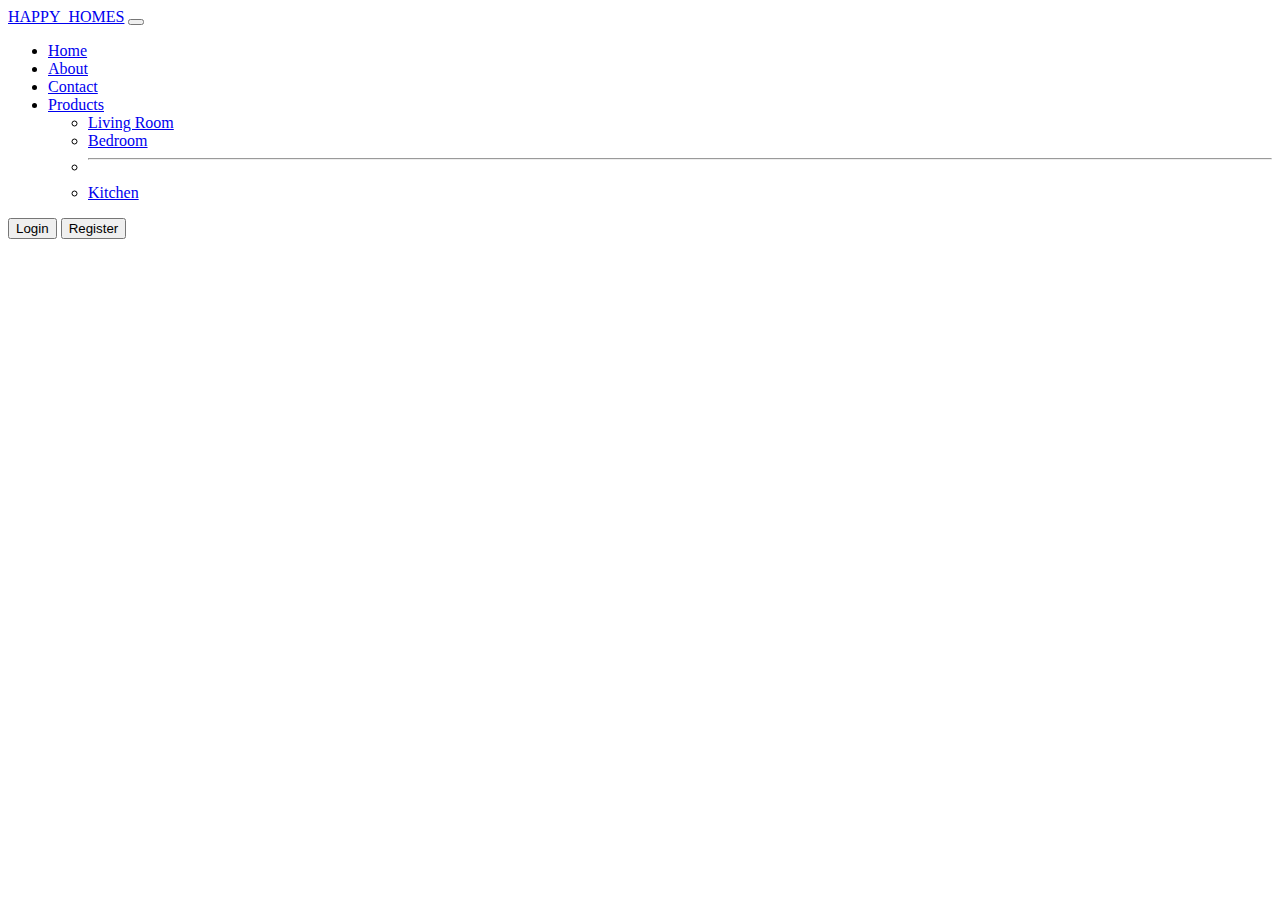
<file: index.html>
<!DOCTYPE html>
<html lang="en">
<head>
    <meta charset="UTF-8">
    <meta http-equiv="X-UA-Compatible" content="IE=edge">
    <meta name="viewport" content="width=device-width, initial-scale=1.0">
    <title>Document</title>
    <link href="https://cdn.jsdelivr.net/npm/bootstrap@5.3.0-alpha1/dist/css/bootstrap.min.css" rel="stylesheet" integrity="sha384-GLhlTQ8iRABdZLl6O3oVMWSktQOp6b7In1Zl3/Jr59b6EGGoI1aFkw7cmDA6j6gD" crossorigin="anonymous">
    <link rel="stylesheet" href="style.css">
</head>
<body>
    <nav class="navbar navbar-expand-lg bg-body-tertiary bg-dark" data-bs-theme="dark">
  <div class="container-fluid">
    <a class="navbar-brand" href="#">HAPPY_HOMES</a>
    <button class="navbar-toggler" type="button" data-bs-toggle="collapse" data-bs-target="#navbarSupportedContent" aria-controls="navbarSupportedContent" aria-expanded="false" aria-label="Toggle navigation">
      <span class="navbar-toggler-icon"></span>
    </button>
    <div class="collapse navbar-collapse" id="navbarSupportedContent">
      <ul class="navbar-nav me-auto mb-2 mb-lg-0">
        <li class="nav-item">
          <a class="nav-link active" aria-current="page" href="index.html">Home</a>
        </li>
        <li class="nav-item">
          <a class="nav-link" href="about.html">About</a>
        </li>
        <li class="nav-item">
            <a class="nav-link" href="contact.html">Contact</a>
          </li>
          
        <li class="nav-item dropdown">
          <a class="nav-link dropdown-toggle" href="#" role="button" data-bs-toggle="dropdown" aria-expanded="false">
            Products
          </a>
          <ul class="dropdown-menu">
            <li><a class="dropdown-item" href="living.html">Living Room</a></li>
            <li><a class="dropdown-item" href="bedroom.html">Bedroom</a></li>
            <li><hr class="dropdown-divider"></li>
            <li><a class="dropdown-item" href="kitchen.html">Kitchen</a></li>
          </ul>
        </li>
        
      </ul>
      <form class="d-flex" role="search">
        <button class="btn btn-outline-light mx-2" onclick="login.html">Login</button>
        <button class="btn btn-outline-light mx-4">Register</button>
      </form>
    </div>
  </div>
</nav>
<div class="body">
<div class="wel">
<h1>Hii!!</h1><br>
<h2>Welcome to HAPPY_HOMES!!</h2><br>
<h3>All that you need for a happy living is a happy home!<br>And we will help you build your dream house</h3>
</div>
</div>
    <script src="https://cdn.jsdelivr.net/npm/@popperjs/core@2.11.6/dist/umd/popper.min.js" integrity="sha384-oBqDVmMz9ATKxIep9tiCxS/Z9fNfEXiDAYTujMAeBAsjFuCZSmKbSSUnQlmh/jp3" crossorigin="anonymous"></script>
<script src="https://cdn.jsdelivr.net/npm/bootstrap@5.3.0-alpha1/dist/js/bootstrap.min.js" integrity="sha384-mQ93GR66B00ZXjt0YO5KlohRA5SY2XofN4zfuZxLkoj1gXtW8ANNCe9d5Y3eG5eD" crossorigin="anonymous"></script>
</body>
</html>
</file>
<file: style.css>
body{
    

    font-family: cursive;
    background-image: url("https://img.freepik.com/premium-photo/modern-home-decoration-mock-up-furniture-interior-design-minimal-living-room-black-wall-texture-background-3d-rendering_221619-942.jpg");
    background-size: cover;
    background-repeat: no-repeat;
}
.wel{
    color: white;
    margin: auto;
   margin-top: 5%;
   padding: 15px;
    text-align: center;
    align-items: center;
}
</file>
